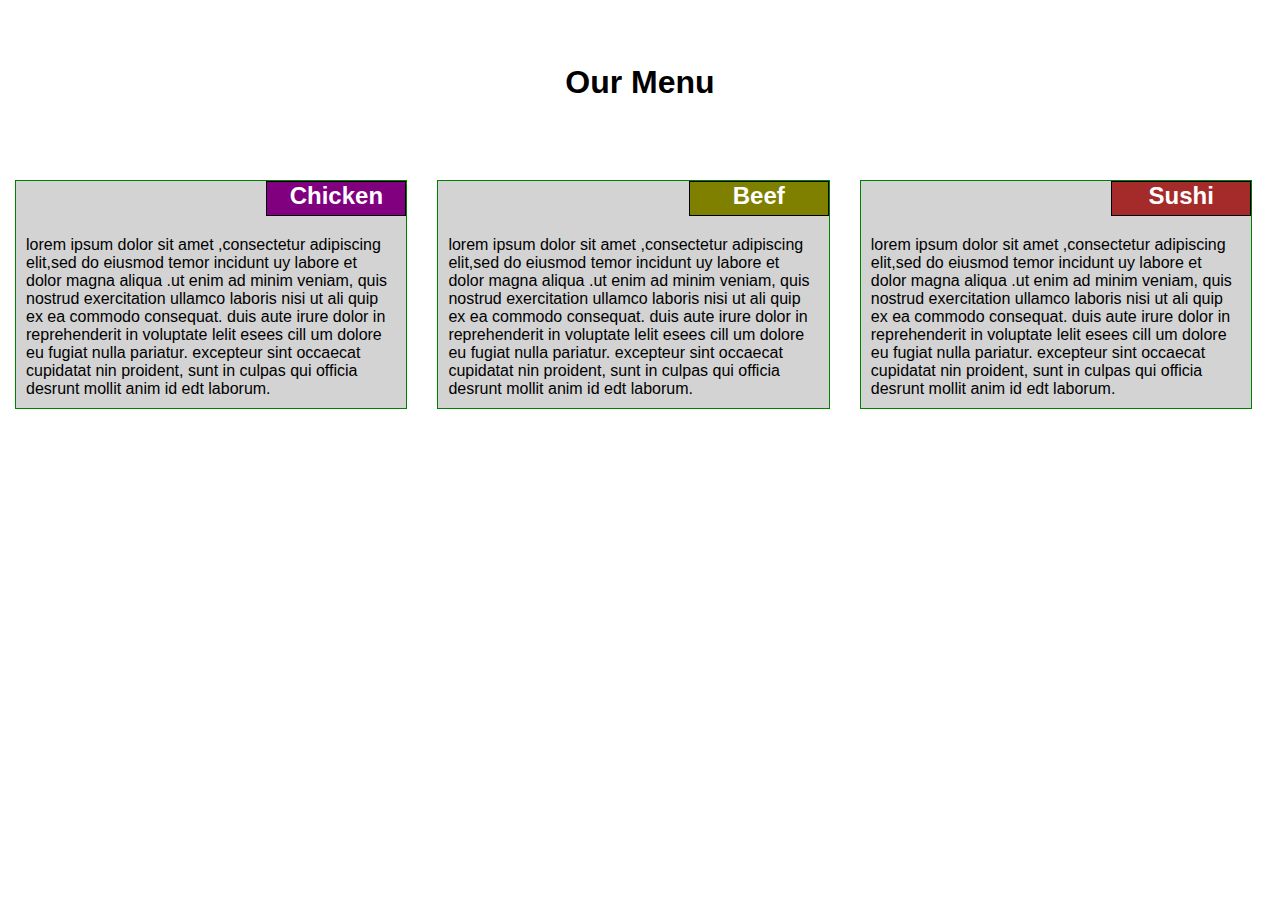
<file: mod-2-sol/index.html>
<!DOCTYPE html>
<html>
<head>
	<meta charset="utf-8">
	<meta name="viewport" content="width=device-width, initial-scale=1">
	<link rel="stylesheet" href="css/style.css">
	<title> coursera assignment-2</title>
	

</head>
<body>
	<h1> Our Menu </h1>
	<div class="row">

		<div class="col-lg-4 col-md-6 col-sm-12">
			<div class="section">
				<h2 class="chicken"> Chicken </h2>
				<p> lorem ipsum dolor sit amet ,consectetur adipiscing elit,sed do eiusmod temor incidunt uy labore et
					dolor magna aliqua .ut enim ad minim veniam, quis nostrud exercitation ullamco laboris nisi ut ali
					quip ex ea commodo consequat. duis aute irure dolor in reprehenderit in voluptate lelit esees cill
					um dolore eu fugiat nulla pariatur. excepteur sint occaecat cupidatat nin proident, sunt in culpas
				qui officia desrunt mollit anim id edt laborum. </p>
			</div>
		</div>
			<div class="col-lg-4 col-md-6 col-sm-12">
			<div class="section">
				<h2 class="beef"> Beef </h2>
				<p> lorem ipsum dolor sit amet ,consectetur adipiscing elit,sed do eiusmod temor incidunt uy labore et
					dolor magna aliqua .ut enim ad minim veniam, quis nostrud exercitation ullamco laboris nisi ut ali
					quip ex ea commodo consequat. duis aute irure dolor in reprehenderit in voluptate lelit esees cill
					um dolore eu fugiat nulla pariatur. excepteur sint occaecat cupidatat nin proident, sunt in culpas
				qui officia desrunt mollit anim id edt laborum. </p>
			</div>
		</div>

 			<div class="col-lg-4 col-md-12 col-sm-12">
 						<div class="section">
				<h2 class="sushi"> Sushi</h2>
				<p> lorem ipsum dolor sit amet ,consectetur adipiscing elit,sed do eiusmod temor incidunt uy labore et
					dolor magna aliqua .ut enim ad minim veniam, quis nostrud exercitation ullamco laboris nisi ut ali
					quip ex ea commodo consequat. duis aute irure dolor in reprehenderit in voluptate lelit esees cill
					um dolore eu fugiat nulla pariatur. excepteur sint occaecat cupidatat nin proident, sunt in culpas
				qui officia desrunt mollit anim id edt laborum. </p>
			</div>
		</div>





</div>


	
</body>
</html>
</file>
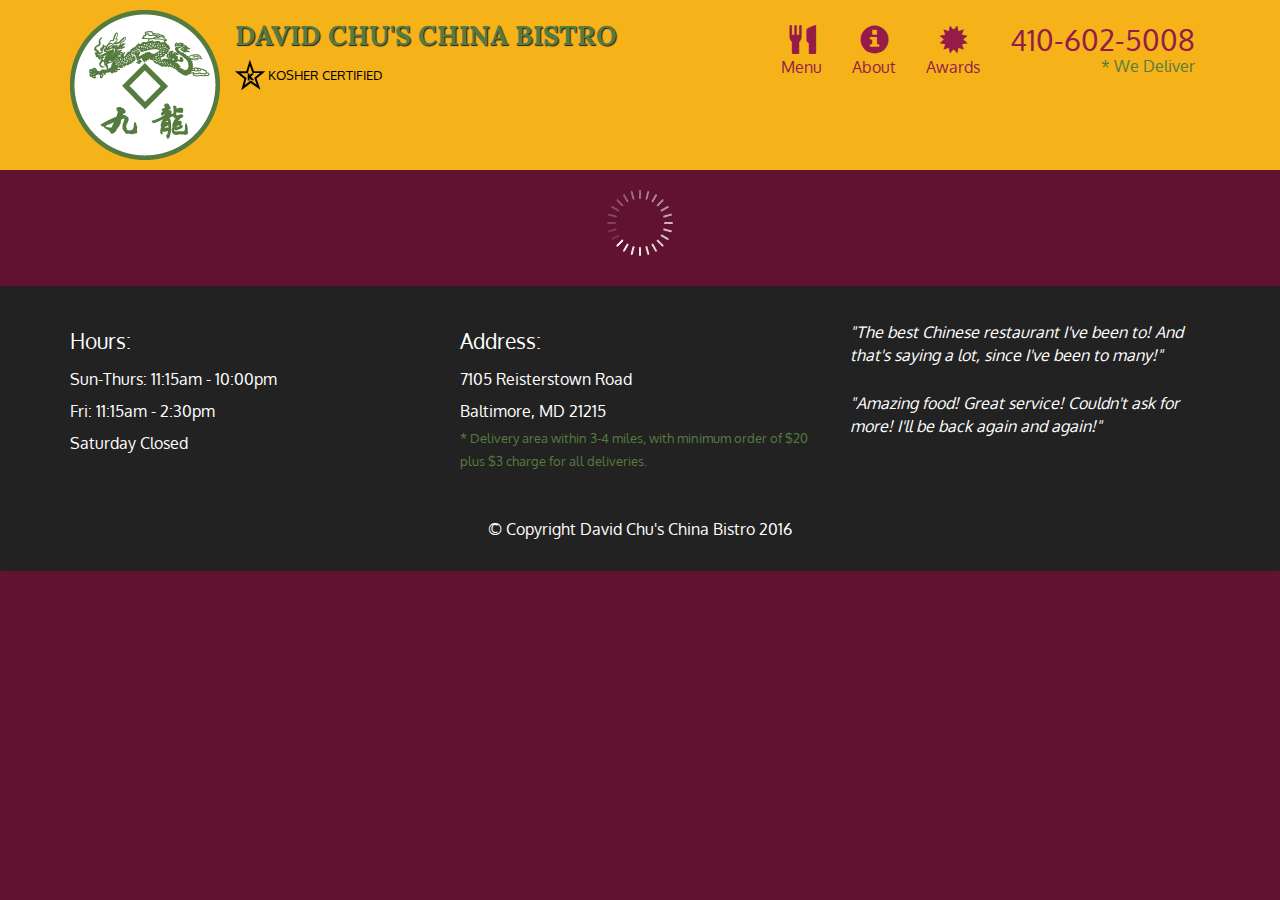
<file: mod-5-sol/index.html>
<!DOCTYPE html>
<html lang="en">
  <head>
    <meta charset="utf-8">
    <meta http-equiv="X-UA-Compatible" content="IE=edge">
    <meta name="viewport" content="width=device-width, initial-scale=1">
    <title>David Chu's China Bistro</title>
    <link rel="stylesheet" href="css/bootstrap.min.css">
    <link rel="stylesheet" href="css/styles.css">
    <link href='https://fonts.googleapis.com/css?family=Oxygen:400,300,700' rel='stylesheet' type='text/css'>
    <link href='https://fonts.googleapis.com/css?family=Lora' rel='stylesheet' type='text/css'>
  </head>
<body>
  <header>
    <nav id="header-nav" class="navbar navbar-default">
      <div class="container">
        <div class="navbar-header">
          <a href="index.html" class="pull-left visible-md visible-lg">
            <div id="logo-img" alt="Logo image"></div>
          </a>

          <div class="navbar-brand">
            <a href="index.html"><h1>David Chu's China Bistro</h1></a>
            <p>
              <img src="images/star-k-logo.png" alt="Kosher certification">
              <span>Kosher Certified</span>
            </p>
          </div>

          <button id="navbarToggle" type="button" class="navbar-toggle collapsed" data-toggle="collapse" data-target="#collapsable-nav" aria-expanded="false">
            <span class="sr-only">Toggle navigation</span>
            <span class="icon-bar"></span>
            <span class="icon-bar"></span>
            <span class="icon-bar"></span>
          </button>
        </div>
        
        <div id="collapsable-nav" class="collapse navbar-collapse">
           <ul id="nav-list" class="nav navbar-nav navbar-right">
            <li id="navHomeButton" class="visible-xs active">
              <a href="index.html">
                <span class="glyphicon glyphicon-home"></span> Home</a>
            </li>
            <li id="navMenuButton">
              <a href="#" onclick="$dc.loadMenuCategories();">
                <span class="glyphicon glyphicon-cutlery"></span><br class="hidden-xs"> Menu</a>
            </li>
            <li>
              <a href="#">
                <span class="glyphicon glyphicon-info-sign"></span><br class="hidden-xs"> About</a>
            </li>
            <li>
              <a href="#">
                <span class="glyphicon glyphicon-certificate"></span><br class="hidden-xs"> Awards</a>
            </li>
            <li id="phone" class="hidden-xs">
              <a href="tel:410-602-5008">
                <span>410-602-5008</span></a><div>* We Deliver</div>
            </li>
          </ul><!-- #nav-list -->
        </div><!-- .collapse .navbar-collapse -->
      </div><!-- .container -->
    </nav><!-- #header-nav -->
  </header>

  <div id="call-btn" class="visible-xs">
    <a class="btn" href="tel:410-602-5008">
    <span class="glyphicon glyphicon-earphone"></span>
    410-602-5008
    </a>
  </div>
  <div id="xs-deliver" class="text-center visible-xs">* We Deliver</div>

  <div id="main-content" class="container"></div>

  <footer class="panel-footer">
    <div class="container">
      <div class="row">
        <section id="hours" class="col-sm-4">
          <span>Hours:</span><br>
          Sun-Thurs: 11:15am - 10:00pm<br>
          Fri: 11:15am - 2:30pm<br>
          Saturday Closed
          <hr class="visible-xs">
        </section>
        <section id="address" class="col-sm-4">
          <span>Address:</span><br>
          7105 Reisterstown Road<br>
          Baltimore, MD 21215
          <p>* Delivery area within 3-4 miles, with minimum order of $20 plus $3 charge for all deliveries.</p>
          <hr class="visible-xs">
        </section>
        <section id="testimonials" class="col-sm-4">
          <p>"The best Chinese restaurant I've been to! And that's saying a lot, since I've been to many!"</p>
          <p>"Amazing food! Great service! Couldn't ask for more! I'll be back again and again!"</p>
        </section>
      </div>
      <div class="text-center">&copy; Copyright David Chu's China Bistro 2016</div>
    </div>
  </footer>

  <!-- jQuery (Bootstrap JS plugins depend on it) -->
  <script src="js/jquery-2.1.4.min.js"></script>
  <script src="js/bootstrap.min.js"></script>
  <script src="js/ajax-utils.js"></script>
  <script src="js/script.js"></script>
</body>
</html>
</file>
<file: mod-2-sol/css/style.css>
* {
			box-sizing: border-box;
			margin: 0;
			padding: 0;
		

		}
		body {
			font-family: helvetica;
			font-size: 100%;
		}
		h2 {
			position: absolute;
			top: 0px;
			right: 0px;
			margin: auto;
			float: none;
			width: 140px;
			height: 35px;
			border: 1px solid black;
			text-align: center;
			padding: center;
		}
		h1
		{
			margin-top: 5%;
			margin-bottom: 5%;
			text-align: center;
		}
		p {
			margin-top: 10px;
		}

		.section {
			border: 1px solid green;
			clear: both;
			position: relative;
			color: black;
			background-color: lightgrey;
			padding: 10px;
			padding-top: 45px;
			font-size: 100%;
			margin-left: 15px;
			margin-right: 15px;
		
			margin-top: 15px;
		}
		.chicken {
			background-color: #800080;											
			color: white;
		}
				
		.beef {
			background-color: #808000;
			color: white;
		 
		}
		.sushi {
			background-color: #A52A2A;
			color: white;
		}
		.row {
			width: 100%;
		}
		
	

		
		
		
		@media (min-width: 992px) {
			.col-lg-1, .col-lg-2, .col-lg-3, .col-lg-4, .col-lg-5, .col-lg-6, .col-lg-7, .col-lg-8, .col-lg-9, .col-lg-10, .col-lg-11, .col-lg-12
			{
				float: left;
				margin: auto;

			
			}
			.col-lg-1 {
				width: 8.33%;
			}
			.col-lg-2 {
				width: 16.66%;
			}
			.col-lg-3 {
				width: 25%;
			}
			.col-lg-4 {
				width: 33%;
			}
			.col-lg-5 {
				width: 41.66%;
			}
			.col-lg-6 {
				width: 50%;
			}
			.col-lg-7 {
				width: 58.33%;
			}
			.col-lg-8 {
				width: 66.66%;
			}
			.col-lg-9 {
				width: 74.99%;
			}
			.col-lg-10 {
				width: 83,33%;
			}
			.col-lg-11 {
				width: 91.66%;
			}
			.col-lg-12 {
				width: 100%;
			}
		}
		@media (min-width: 768px) and (max-width: 991px) {
			.col-md-1, .col-md-2, .col-md-3, .col-md-4, .col-md-5, .col-md-6, .col-md-7, .col-md-8, .col-md-9, .col-md-10, .col-md-11, .col-md-12 {
				float: left;
				margin: auto;
				
			}
			.col-md-1 {
				width: 8.33%;
			}
			.col-md-2 {
				width: 16.66%;
			}
			.col-md-3 {
				width: 25%;
			}
			.col-md-4 {
				width: 33%;
			}
			.col-md-5 {
				width: 41.66%;
			}
			.col-md-6 {
				width: 50%;
			}
			.col-md-7 {
				width: 58.33%
			}
			.col-md-8 {
				width: 66.66%;
				
			}
			.col-md-9 {
				width: 74.99%;
			}
			.col-md-10 {
				width: 83.33%;
			}
			.col-md-11 {
				width: 91.66%;
			}
			.col-md-12 {
				width: 100%;
			}
			@media (max-width: 767px) {
				.col-sm-1, .col-sm-2, .col-sm-3, .col-sm-4, .col-sm-5, .col-sm-6, .col-sm-7, .col-sm-8, .col-sm-9, .col-sm-10, .col-sm-11, .col-sm-12{
					float: left;
					margin: auto;
				}
			.col-sm-1 {
				width: 8.33%;
			}
			.col-sm-2 {
				width: 16.66%;
			}
			.col-sm-3 {
				width: 25%;
			}
			.col-sm-4 {
				width: 33%;
			}
			.col-lg-5 {
				width: 41.66%;
			}
			.col-sm-6 {
				width: 50%;
			}
			.col-sm-7 {
				width: 58.33%
			}
			.col-sm-8 {
				width: 66.66%;
				
			}
			.col-sm-9 {
				width: 74.99%;
			}
			.col-sm-10 {
				width: 83.33%;
			}
			.col-sm-11 {
				width: 91.66%;
			}
			.col-sm-12 {
				width: 100%;
			}

		}
</file>
<file: mod-5-sol/css/styles.css>
body {
  font-size: 16px;
  color: #fff;
  background-color: #61122f;
  font-family: 'Oxygen', sans-serif;
}

/** HEADER **/
#header-nav {
  background-color: #f6b319;
  border-radius: 0;
  border: 0;
}

#logo-img {
  background: url('../images/restaurant-logo_large.png') no-repeat;
  width: 150px;
  height: 150px;
  margin: 10px 15px 10px 0;
}

.navbar-brand {
  padding-top: 25px;
}
.navbar-brand h1 { /* Restaurant name */
  font-family: 'Lora', serif;
  color: #557c3e;
  font-size: 1.5em;
  text-transform: uppercase;
  font-weight: bold;
  text-shadow: 1px 1px 1px #222;
  margin-top: 0;
  margin-bottom: 0;
  line-height: .75;
}
.navbar-brand a:hover, .navbar-brand a:focus {
  text-decoration: none;
}
.navbar-brand p { /* Kosher cert */
  color: #000;
  text-transform: uppercase;
  font-size: .7em;
  margin-top: 15px;
}
.navbar-brand p span { /* Star-K */
  vertical-align: middle;
}

#nav-list {
  margin-top: 10px;
}
#nav-list a {
  color: #951C49;
  text-align: center;
}
#nav-list a:hover {
  background: #E7E7E7;
}
#nav-list a span {
  font-size: 1.8em;
}

#phone {
  margin-top: 5px;
}
#phone a { /* Phone number */
  text-align: right;
  padding-bottom: 0;
}
#phone div { /* We Deliver */
  color: #557c3e;
  text-align: right;
  padding-right: 15px;
}

.navbar-header button.navbar-toggle, .navbar-header .icon-bar {
  border: 1px solid #61122f;
}
.navbar-header button.navbar-toggle {
  clear: both;
  margin-top: -30px;
}
/* END HEADER */

/* FOOTER */
.panel-footer {
  margin-top: 30px;
  padding-top: 35px;
  padding-bottom: 30px;
  background-color: #222;
  border-top: 0;
}
.panel-footer div.row {
  margin-bottom: 35px;
}
#hours, #address {
  line-height: 2;
}
#hours > span, #address > span {
  font-size: 1.3em;
}
#address p {
  color: #557c3e;
  font-size: .8em;
  line-height: 1.8;
}
#testimonials {
  font-style: italic;
}
#testimonials p:nth-child(2) {
  margin-top: 25px;
}
/* END FOOTER */



/* HOME PAGE */
.container .jumbotron {
  box-shadow: 0 0 50px #3F0C1F;
  border: 2px solid #3F0C1F;
}

#menu-tile, #specials-tile, #map-tile {
  height: 250px;
  width: 100%;
  margin-bottom: 15px;
  position: relative;
  border: 2px solid #3F0C1F;
  overflow: hidden;
}
#menu-tile:hover, #specials-tile:hover, #map-tile:hover {
  box-shadow: 0 1px 5px 1px #cccccc;
}
#menu-tile {
  background: url('../images/menu-tile.jpg') no-repeat;
  background-position: center;
}
#specials-tile {
  background: url('../images/specials-tile.jpg') no-repeat;
  background-position: center;
}
#menu-tile span, #specials-tile span, #map-tile span {
  position: absolute;
  bottom: 0;
  right: 0;
  width: 100%;
  text-align: center;
  font-size: 1.6em;
  text-transform: uppercase;
  background-color: #000;
  color: #fff;
  opacity: .8;
}
/* END HOME PAGE */

/* MENU CATEGORIES PAGE */
.category-tile { 
  position: relative;
  border: 2px solid #3F0C1F;
  overflow: hidden;
  width: 200px;
  height: 200px;
  margin: 0 auto 15px;
}
.category-tile span {
  position: absolute;
  bottom: 0;
  right: 0;
  width: 100%;
  text-align: center;
  font-size: 1.2em;
  text-transform: uppercase;
  background-color: #000;
  color: #fff;
  opacity: .8;
}
.category-tile:hover {
  box-shadow: 0 1px 5px 1px #cccccc;
}

#menu-categories-title + div {
  margin-bottom: 50px;
}
/* END MENU CATEGORIES PAGE */

/* SINGLE CATEGORY PAGE */
.menu-item-tile {
  margin-bottom: 25px;
}
.menu-item-tile hr {
  width: 80%;
}
.menu-item-tile .menu-item-price {
  font-size: 1.1em;
  text-align: right;
  margin-top: -15px;
  margin-right: -15px;
}
.menu-item-tile .menu-item-price span {
  font-size: .6em;
}
.menu-item-photo {
  position: relative;
  border: 2px solid #3F0C1F; 
  overflow: hidden;
  padding: 0;
  margin-right: -15px;
  margin-left: auto;
  margin-bottom: 20px;
  max-width: 250px;
}
.menu-item-photo div {
  position: absolute;
  bottom: 0;
  right: 0;
  width: 80px;
  background-color: #557c3e;
  text-align: center;
}
.menu-item-description {
  padding-right: 30px;
}
h3.menu-item-title {
  margin: 0 0 10px;
}
.menu-item-details {
  font-size: .9em;
  font-style: italic;
}
/* END SINGLE CATEGORY PAGE */


/********** Large devices only **********/
@media (min-width: 1200px) {
  .container .jumbotron {
    background: url('../images/jumbotron_1200.jpg') no-repeat;
    height: 675px;
  }
}

/********** Medium devices only **********/
@media (min-width: 992px) and (max-width: 1199px) {
  /* Header */
  #logo-img {
    background: url('../images/restaurant-logo_medium.png') no-repeat;
    width: 100px;
    height: 100px;
    margin: 5px 5px 5px 0;
  }
  /* End Header */

  /* Home Page */
  .container .jumbotron {
    background: url('../images/jumbotron_992.jpg') no-repeat;
    height: 558px;
  }
  /* End Home Page */
}

/********** Small devices only **********/
@media (min-width: 768px) and (max-width: 991px) {
  /* Home Page */
  .container .jumbotron {
    background: url('../images/jumbotron_768.jpg') no-repeat;
    height: 432px;
  }
  /* End Home Page */
}

/********** Extra small devices only **********/
@media (max-width: 767px) {
  /* Header */
  .navbar-brand {
    padding-top: 10px;
    height: 80px;
  }
  .navbar-brand h1 { /* Restaurant name */
    padding-top: 10px;
    font-size: 5vw; /* 1vw = 1% of viewport width */
  }
  .navbar-brand p { /* Kosher cert */
    font-size: .6em;
    margin-top: 12px;
  }
  .navbar-brand p img { /* Star-K */
    height: 20px;
  }

  #collapsable-nav a { /* Collapsed nav menu text */
    font-size: 1.2em;
  }
  #collapsable-nav a span { /* Collapsed nav menu glyph */
    font-size: 1em;
    margin-right: 5px;
  }

  #call-btn > a {
    font-size: 1.5em;
    display: block;
    margin: 0 20px;
    padding: 10px;
    border: 2px solid #fff;
    background-color: #f6b319;
    color: #951c49;
  }
  #xs-deliver {
    margin-top: 5px;
    font-size: .7em;
    letter-spacing: .1em;
    text-transform: uppercase;
  }
  /* End Header */

  /* Footer */
  .panel-footer section {
    margin-bottom: 30px;
    text-align: center;
  }
  .panel-footer section:nth-child(3) {
    margin-bottom: 0; /* margin already exists on the whole row */
  }
  .panel-footer section hr {
    width: 50%;
  }
  /* End Footer */

  /* Home Page */
  .container .jumbotron {
    margin-top: 30px;
    padding: 0;
  }
  #menu-tile, #specials-tile {
    width: 360px;
    margin: 0 auto 15px;
  }

  .menu-item-photo {
    margin-right: auto;
  }
  .menu-item-tile .menu-item-price {
    text-align: center;
  }
  .menu-item-description {
    text-align: center;;
  }
}


/********** Super extra small devices Only :-) (e.g., iPhone 4) **********/
@media (max-width: 479px) {
  /* Header */
  .navbar-brand h1 { /* Restaurant name */
    padding-top: 5px;
    font-size: 6vw;
  }
  /* End Header */
  
  /* Home page */
  #menu-tile, #specials-tile {
    width: 280px;
    margin: 0 auto 15px;
  }

  .col-xxs-12 {
    position: relative;
    min-height: 1px;
    padding-right: 15px;
    padding-left: 15px;
    float: left;
    width: 100%;
  }
}
</file>
